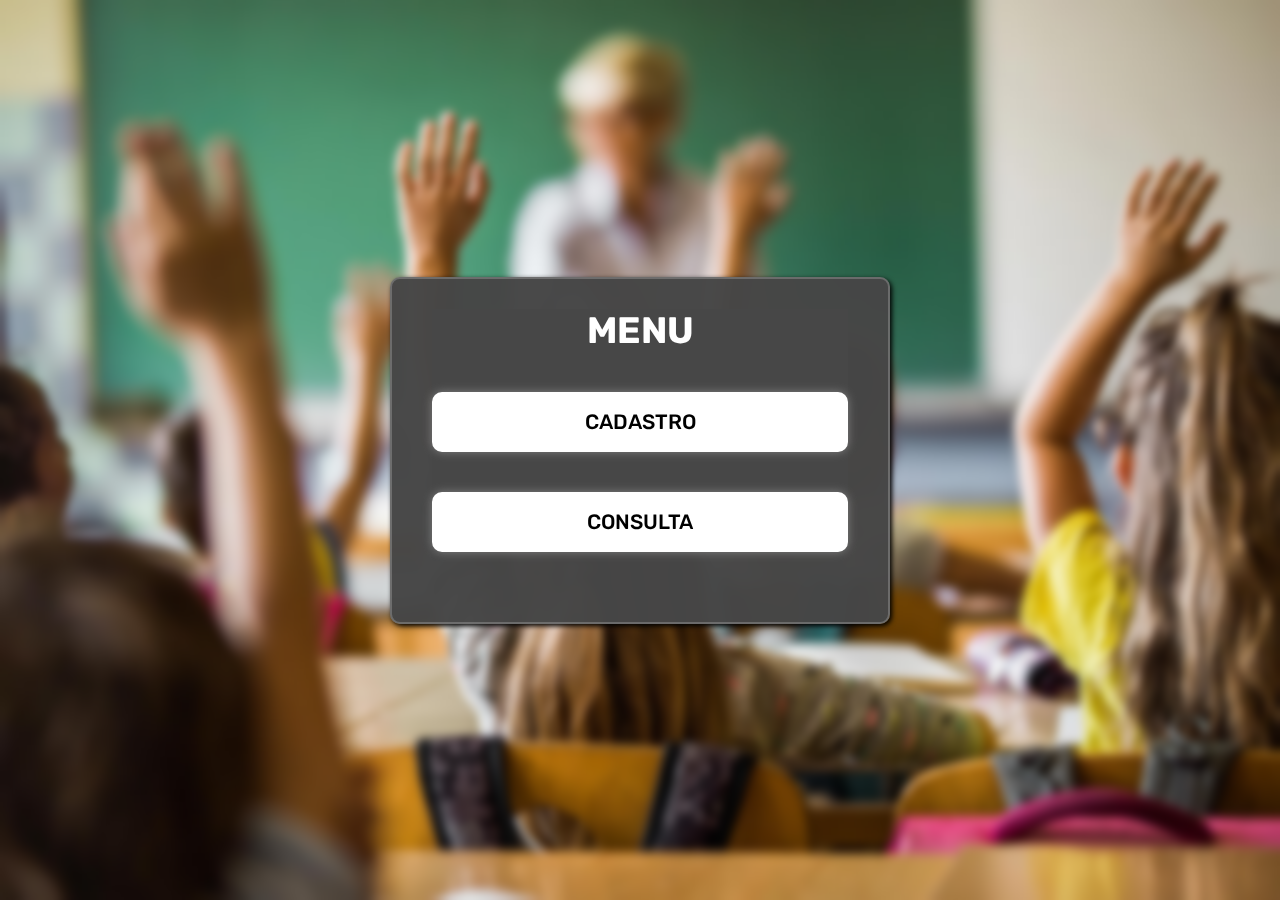
<file: index.html>
<!DOCTYPE html>
<html lang="en">
<head>
    <meta charset="UTF-8">
    <meta name="viewport" content="width=device-width, initial-scale=1.0">
    <title>Menu Alunos - CRUD</title>
    <link rel="stylesheet" href="index.css">
    <link rel="preconnect" href="https://fonts.googleapis.com">
    <link rel="preconnect" href="https://fonts.gstatic.com" crossorigin>
    <link href="https://fonts.googleapis.com/css2?family=Rubik:ital,wght@0,300..900;1,300..900&display=swap" rel="stylesheet">
</head>
<body>
    <div class="container">
        <form action="cadastro.php">
            <h1>MENU</h1>
            <div class="option-container">
                <a href="./php/cadastro.php"><p>CADASTRO</p></a>
            </div>
            <div class="option-container">
                <a href="./php/consulta.php"><p>CONSULTA</p></a>
            </div>
        </form>
    </div>
</body>
</html>
</file>
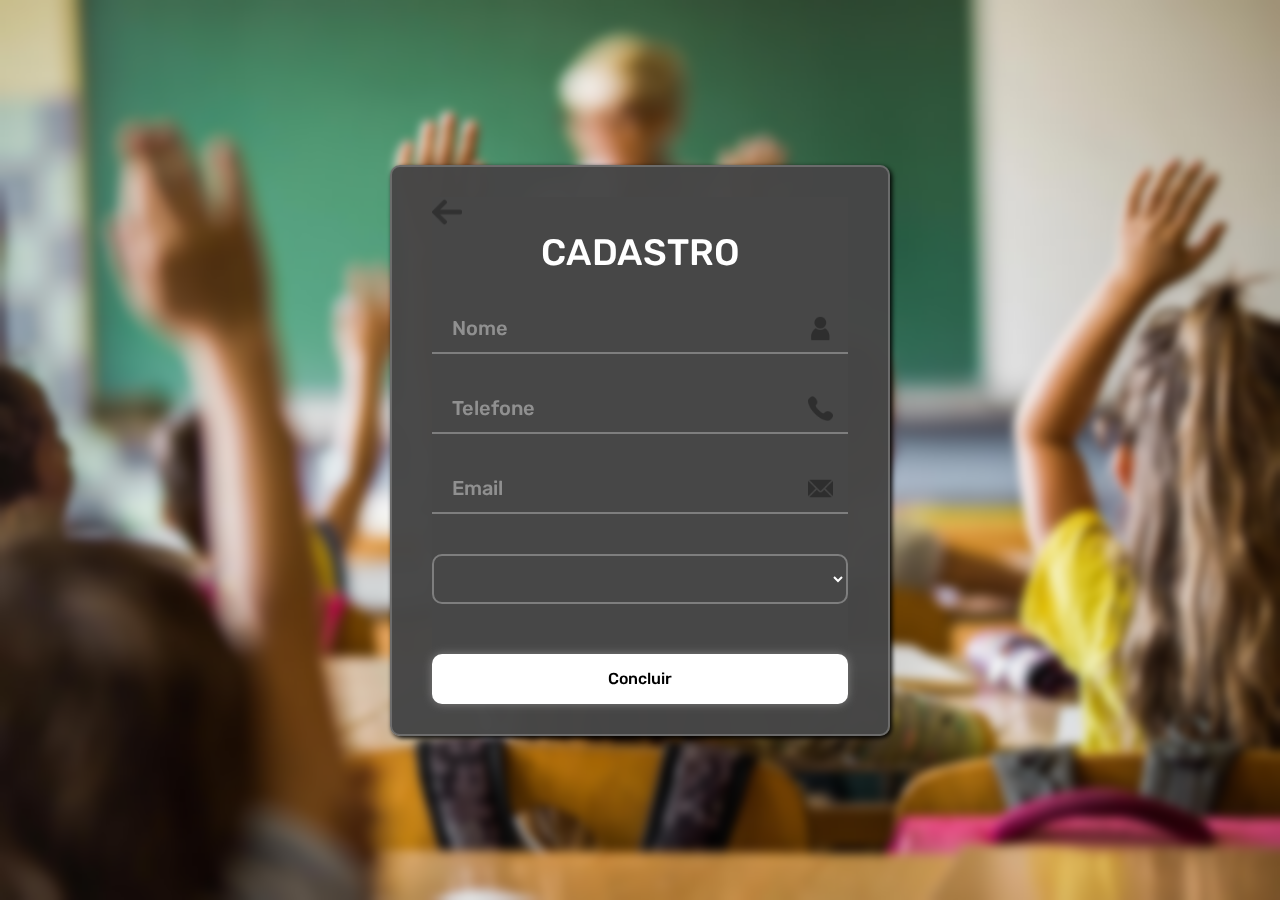
<file: html/cadastro.html>
<!DOCTYPE html>
<html lang="en">
<head>
    <meta charset="UTF-8">
    <meta name="viewport" content="width=device-width, initial-scale=1.0">
    <title>Cadastro</title>
    <link rel="stylesheet" href="../css/cadastro.css">
    <link rel="preconnect" href="https://fonts.googleapis.com">
    <link rel="preconnect" href="https://fonts.gstatic.com" crossorigin>
    <link href="https://fonts.googleapis.com/css2?family=Rubik:ital,wght@0,300..900;1,300..900&display=swap" rel="stylesheet">
</head>
<body>
    <div class="container">
        <form action="registro.php" method="post" target="_self">
            <a href="../index.html"><img width="30px" style="opacity: 30%;" src="../img/seta-voltar.png"></a>
            <h1>CADASTRO</h1>
            <div class="input-container">
                <input type="text" placeholder="Nome" name="Nome_Aluno" required>
                <img width="15px" src="../img/do-utilizador.png">
            </div>
            <div class="input-container">
                <input type="text" placeholder="Telefone" name="Telefone" maxlength="10" required>
                <img width="15px" src="../img/telefone.png">
            </div>
            <div class="input-container">
                <input type="email" placeholder="Email" name="Email" required>
                <img width="15px" src="../img/e-mail.png">
            </div>
            <div class="input-container">
                <select name="Cod_Turma">


                </select>
            </div>
            <button class="submit-button" type="submit">Concluir</button>
        </form>
    </div>
</body>
</html>
</file>
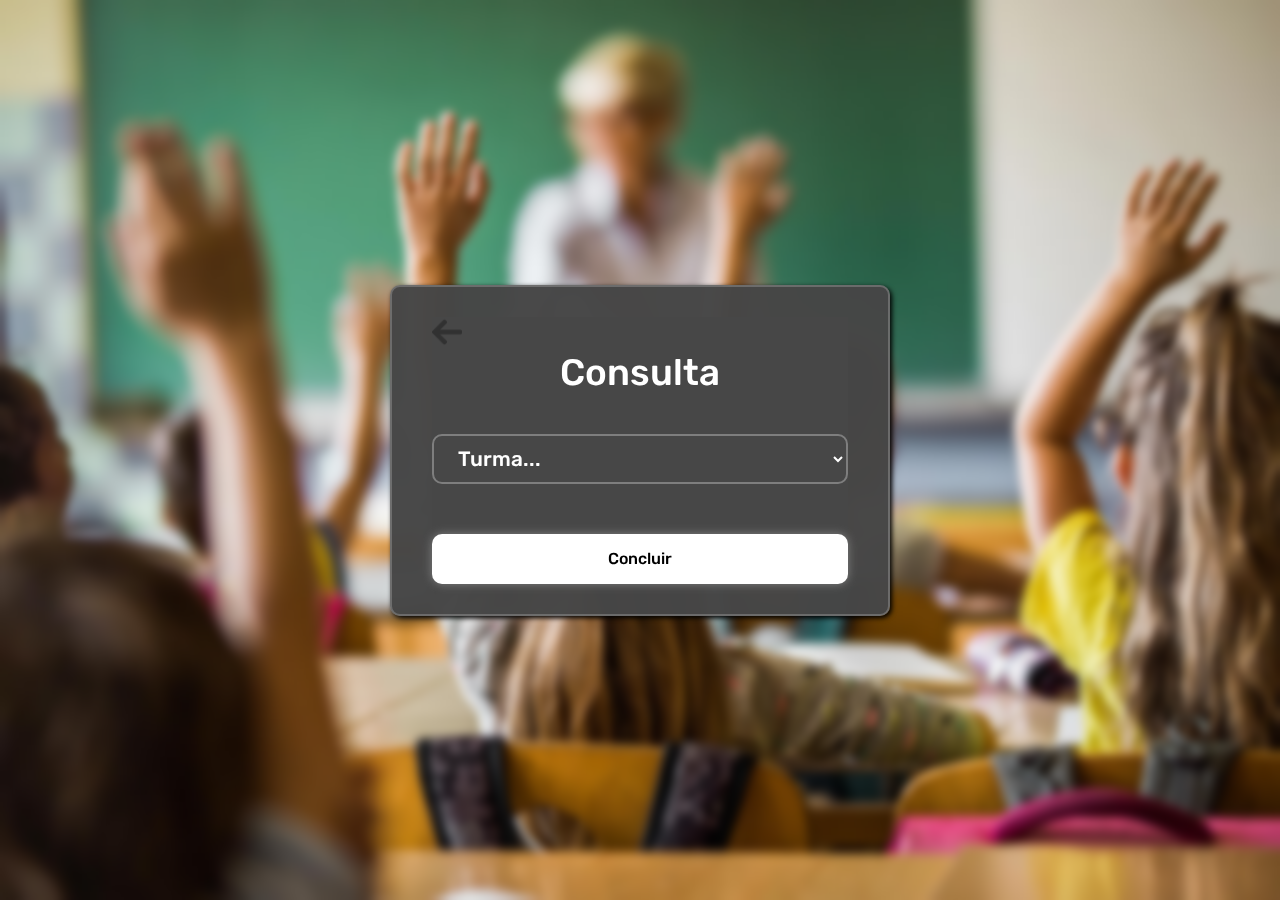
<file: html/consulta.html>
<!DOCTYPE html>
<html lang="en">
<head>
    <meta charset="UTF-8">
    <meta name="viewport" content="width=device-width, initial-scale=1.0">
    <title>Consulta</title>
    <link rel="stylesheet" href="../css/cadastro.css">
    <link rel="preconnect" href="https://fonts.googleapis.com">
    <link rel="preconnect" href="https://fonts.gstatic.com" crossorigin>
    <link href="https://fonts.googleapis.com/css2?family=Rubik:ital,wght@0,300..900;1,300..900&display=swap" rel="stylesheet">
</head>
<body>
    <div class="container">
        <form action="cadastro.php">
            <a href="../index.html"><img width="30px" style="opacity: 30%;" src="../img/seta-voltar.png"></a>
            <h1>Consulta</h1>
            <div class="input-container">
                <select name="turma">
                    <option value="" disabled selected>Turma...</option>



                    
                </select>
            </div>
            <button class="submit-button" type="submit">Concluir</button>
        </form>
    </div>
</body>
</html>
</file>
<file: index.css>
*{ /*ajuste de borda*/
    margin: 0;
    padding: 0;
    box-sizing: border-box;
    font-family: "Rubik", serif;
    font-optical-sizing: auto;
    font-weight: 300px;
    font-style: normal;
    backdrop-filter: blur(5px);
      
}
body{
    background-image: url(./img/escola.jpg);
    background-size: cover; /*cobre toda a tela com a imagem*/
    background-position: center; /*posiciona no centro da imagem*/
    min-height: 100vh; /*cobre 100% da altura da tela*/
    display: flex; 
    justify-content: center; /*alinhamento horizontal*/
    align-items: center; /*alinhamento vertical*/
}


.container{
    border: 2px solid rgb(255, 255, 255, 0.20);
    background-color: rgba(70, 70, 70, 0.986);
    width: 500px;
    padding: 30px 40px;
    border-radius: 10px;
    box-shadow: 2px 2px 5px rgb(0, 0, 0);
}

h1{
    text-align: center;
    color: rgb(255, 255, 255);
    font-size: 2.3em;
}

.option-container{
    position: relative;
    width: 100%;
    height: 60px;
    margin: 40px 0;
    background-color: white;
    text-align: center;
    font-size: 1.3em;
    font-weight: 500;
    border: solid white;
    border-radius: 10px;
    box-shadow: 0px 0px 10px gray;
}

.option-container:hover{
    cursor: pointer;
    background-color: rgb(245, 245, 245);
    font-size: 1.4em;
}

.option-container a{
    color: black;
    text-decoration: none;
}

.option-container p{
    position: relative;
    padding-top: 15px;
}
</file>
<file: css/cadastro.css>
*{ /*ajuste de borda*/
    margin: 0;
    padding: 0;
    box-sizing: border-box;
    font-family: "Rubik", serif;
    font-optical-sizing: auto;
    font-weight: 500;
    font-style: normal;
    backdrop-filter: blur(5px);
      
}
body{
    background-image: url(../img/escola.jpg);
    background-size: cover; /*cobre toda a tela com a imagem*/
    background-position: center; /*posiciona no centro da imagem*/
    min-height: 100vh; /*cobre 100% da altura da tela*/
    display: flex; 
    justify-content: center; /*alinhamento horizontal*/
    align-items: center; /*alinhamento vertical*/
}


.container{
    border: 2px solid rgb(255, 255, 255, 0.20);
    background-color: rgba(70, 70, 70, 0.986);
    width: 500px;
    padding: 30px 40px;
    border-radius: 10px;
    box-shadow: 2px 2px 5px rgb(0, 0, 0);
}

h1{
    text-align: center;
    color: rgb(255, 255, 255);
    font-size: 2.3em;
}

.input-container{
    position: relative;
    width: 100%;
    height: 50px;
    margin: 30px 0;
}

.input-container input{
    width: 100%; 
    height: 100%;
    border: none;
    outline: none;
    background-color: transparent;
    border-bottom: 2px solid rgba(255, 255, 255, 0.3);
    padding: 20px;
    color: white;
    font-size: 1.3em;
}

.input-container input:hover{
    border-bottom: 2px solid rgba(255, 255, 255, 0.5);
}

.input-container input::placeholder{
    color: rgba(255, 255, 255, 0.4);
    font-size: 20px;
}

.input-container img{
    position: absolute;
    right: 15px;
    top: 25%;
    width: 25px;
    opacity: 35%;
}

.submit-button{
    width: 100%;
    height: 50px;
    margin-top: 30px;
    border: none;
    outline: none;
    border-radius: 10px;
    background-color: white;
    font-size: 1em;
    font-weight: 500;
    box-shadow: 0px 0px 10px gray;
}

.submit-button:hover{
    cursor: pointer;
    background-color: rgb(233, 233, 233);
}

.input-container select{
    width: 100%; 
    height: 100%;
    border: none;
    background-color: transparent;
    border: 2px solid rgba(255, 255, 255, 0.3);
    border-radius: 10px;
    padding-left: 20px;
    color: white;
    font-size: 1.3em;
    margin-top: 10px;
}

option{
    background-color: rgb(255, 255, 255);
    color: rgba(0, 0, 0, 0.6);
    font-size: 1em;
}
</file>
